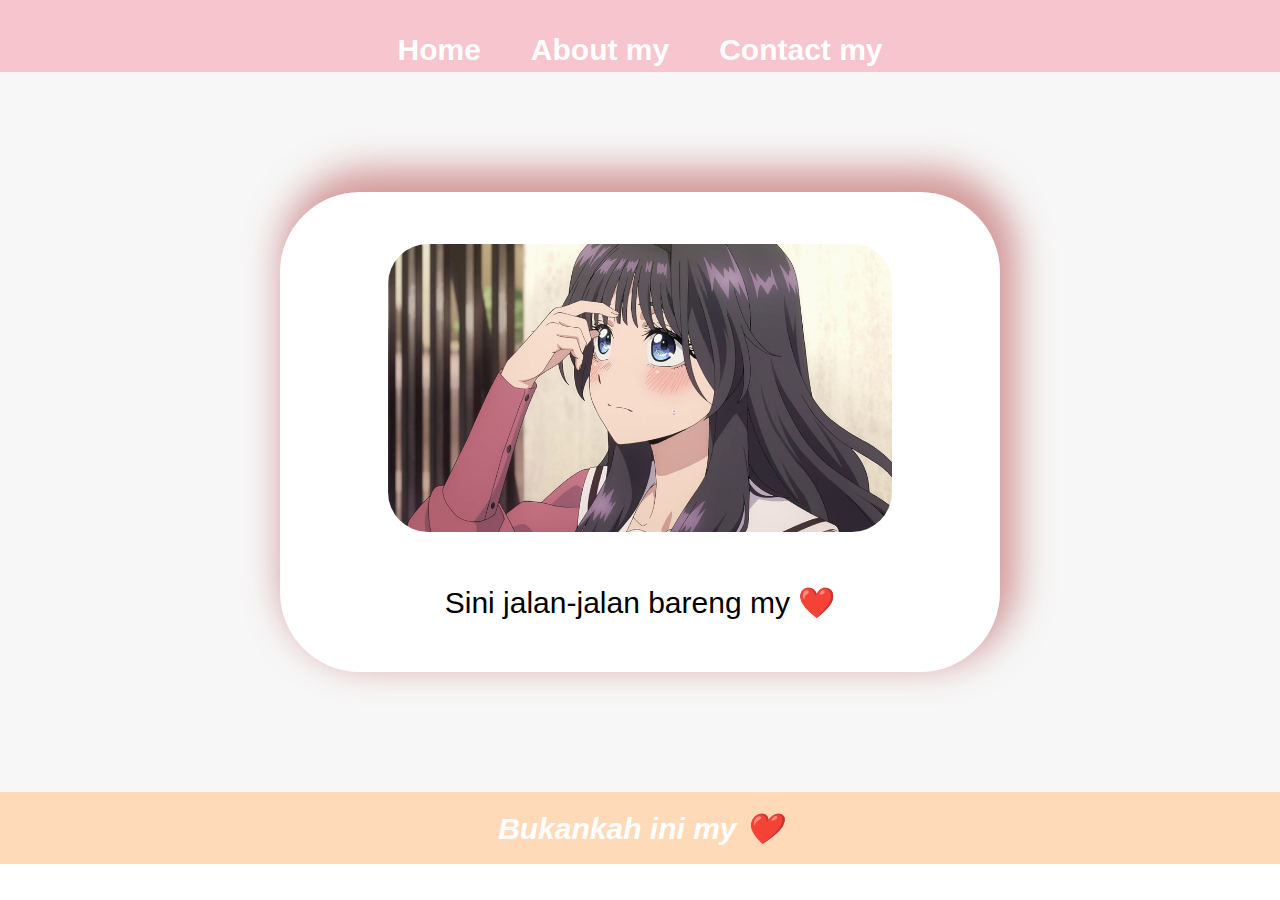
<file: index.html>
<html>
  <head>
    <title>My Kaoruko</title>
    <link rel="stylesheet" href="style.css" />
  </head>
  <body>
    <div class="container">
      <!-- NAVIGATION BAR -->
      <div class="container-navbar">
        <ul class="ul-navbar">
          <li class="li-navbar">
            <a href="#" class="a-navbar">Home</a>
          </li>
          <li class="li-navbar">
            <a href="about.html" class="a-navbar">About my</a>
          </li>
          <li class="li-navbar">
            <a href="contact.html" class="a-navbar">Contact my</a>
          </li>
        </ul>
      </div>
      <!-- NAVIGATION BAR END -->

      <!-- CONTENT 1 -->
      <div class="container-content">
        <a
          href="https://www.linkedin.com/in/farhan-ramadhan-345145212/"
          class="a-content"
        >
          <img src="mykaoru.jpg" class="img-content" />
          <p>Sini jalan-jalan bareng my ❤️</p>
        </a>
      </div>
      <!-- CONTENT 1 END -->

      <!-- FOOTER -->
      <div class="container-footer">
        <h1 class="h1-footer">Bukankah ini my ❤️</h1>
      </div>
      <!-- FOOTER END -->
    </div>
  </body>
</html>
</file>
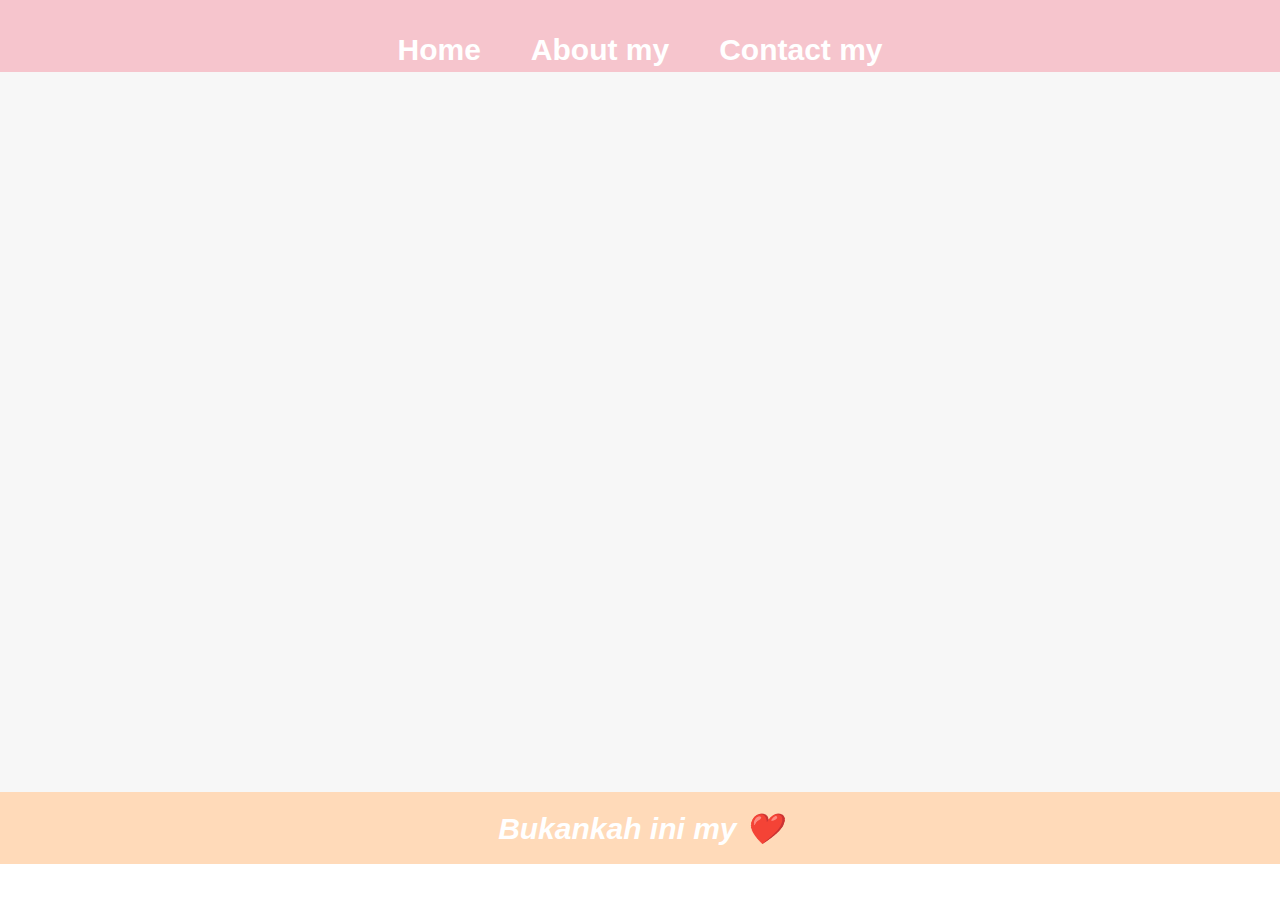
<file: about.html>
<html>
  <head>
    <title>About my</title>
    <link rel="stylesheet" href="style.css" />
  </head>
  <body>
    <div class="container">
      <!-- NAVIGATION BAR -->
      <div class="container-navbar">
        <ul class="ul-navbar">
          <li class="li-navbar">
            <a href="index.html" class="a-navbar">Home</a>
          </li>
          <li class="li-navbar">
            <a href="about.html" class="a-navbar">About my</a>
          </li>
          <li class="li-navbar">
            <a href="contact.html" class="a-navbar">Contact my</a>
          </li>
        </ul>
      </div>
      <!-- NAVIGATION BAR END -->

      <!-- CONTENT 1 -->
      <div class="container-content">
        <iframe
          data-testid="embed-iframe"
          style="border-radius: 20px"
          src="https://open.spotify.com/embed/playlist/2b4TPiR8rC0FYpAzVPN41V?utm_source=generator"
          width="30%"
          height="70%"
          frameborder="0"
          allowfullscreen=""
          allow="autoplay; clipboard-write; encrypted-media; fullscreen; picture-in-picture"
          loading="lazy"
        ></iframe>
      </div>
      <!-- CONTENT 1 END -->

      <!-- FOOTER -->
      <div class="container-footer">
        <h1 class="h1-footer">Bukankah ini my ❤️</h1>
      </div>
      <!-- FOOTER END -->
    </div>
  </body>
</html>
</file>
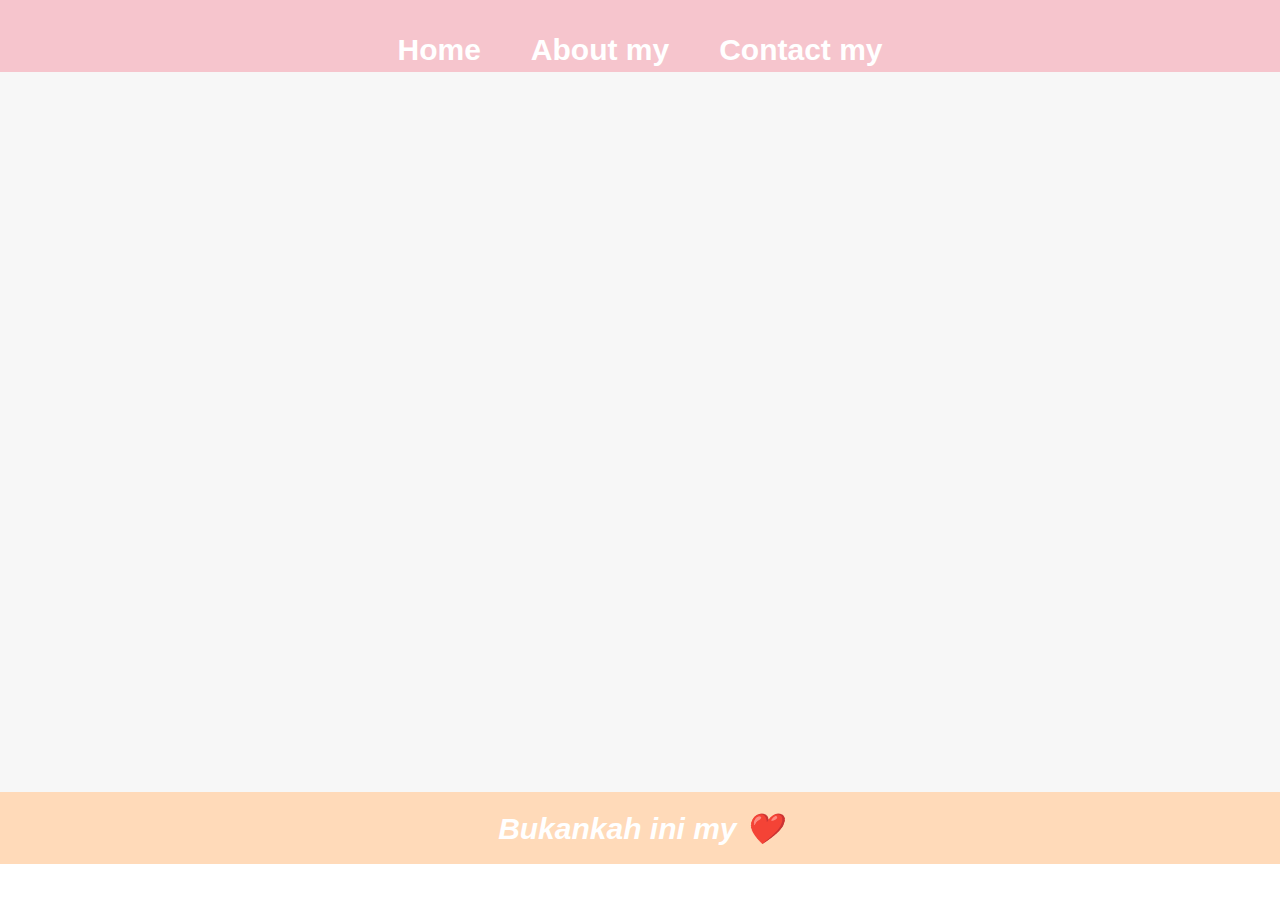
<file: contact.html>
<html>
  <head>
    <title>Contact my</title>
    <link rel="stylesheet" href="style.css" />
  </head>
  <body>
    <div class="container">
      <!-- NAVIGATION BAR -->
      <div class="container-navbar">
        <ul class="ul-navbar">
          <li class="li-navbar">
            <a href="index.html" class="a-navbar">Home</a>
          </li>
          <li class="li-navbar">
            <a href="about.html" class="a-navbar">About my</a>
          </li>
          <li class="li-navbar">
            <a href="contact.html" class="a-navbar">Contact my</a>
          </li>
        </ul>
      </div>
      <!-- NAVIGATION BAR END -->

      <!-- CONTENT 1 -->
      <div class="container-content">
              <script
          src="https://platform.linkedin.com/badges/js/profile.js"
          async
          defer
          type="text/javascript"
        ></script>
        <div
          class="badge-base LI-profile-badge"
          data-locale="en_US"
          data-size="large"
          data-theme="light"
          data-type="HORIZONTAL"
          data-vanity="farhan-ramadhan-345145212"
          data-version="v1"
        >
          <a
            class="badge-base__link LI-simple-link"
            href="https://id.linkedin.com/in/farhan-ramadhan-345145212/en?trk=profile-badge"
          ></a>
        </div>
      </div>
      <!-- CONTENT 1 END -->

      <!-- FOOTER -->
      <div class="container-footer">
        <h1 class="h1-footer">Bukankah ini my ❤️</h1>
      </div>
      <!-- FOOTER END -->
    </div>
  </body>
</html>
</file>
<file: style.css>
*,
html {
  margin: 0;
  padding: 0;
}

.container {
}

.container-navbar {
  background-color: rgb(246, 197, 205);
  width: 100%;
  height: 8vh;
}

.ul-navbar {
  display: flex;
  height: 100px;
  justify-content: center;
  align-items: center;
}

.li-navbar {
  list-style-type: none;
  padding: 20px;
  margin: 5px;
  color: white;
  font-size: 30px;
  font-family: "Segoe UI", Tahoma, Geneva, Verdana, sans-serif;
}

.li-navbar:hover {
  background: #eeaeca;
  background: linear-gradient(
    287deg,
    rgba(238, 174, 202, 1) 37%,
    rgba(148, 187, 233, 1) 97%
  );
  transition: 0.5s;
  transition-delay: 0.05s;
  border-radius: 20px;
}

.a-navbar {
  color: white;
  font-weight: 700;
  text-decoration: none;
}

.container-content {
  background-color: #f7f7f7;
  display: flex;
  justify-content: center;
  align-items: center;
  height: 80vh;
}

.a-content {
  background-color: white;
  color: black;
  text-decoration: none;
  font-size: 30px;
  font-family: "Segoe UI", Tahoma, Geneva, Verdana, sans-serif;
  width: 720px;
  height: 480px;
  display: flex;
  flex-direction: column;
  justify-content: space-evenly;
  align-items: center;
  border-radius: 80px;
  box-shadow: 9px -15px 35px 8px rgba(199, 121, 121, 0.75);
  -webkit-box-shadow: 9px -15px 35px 8px rgba(199, 121, 121, 0.75);
  -moz-box-shadow: 9px -15px 35px 8px rgba(199, 121, 121, 0.75);
}

.img-content {
  width: 70%;
  height: 60%;
  border-radius: 40px;
}

.container-footer {
  height: 8vh;
  background-color: peachpuff;
  display: flex;
  justify-content: center;
  align-items: center;
}

.h1-footer {
  color: white;
  font-size: 30px;
  font-family: "Segoe UI", Tahoma, Geneva, Verdana, sans-serif;
  font-style: italic;
}
</file>
